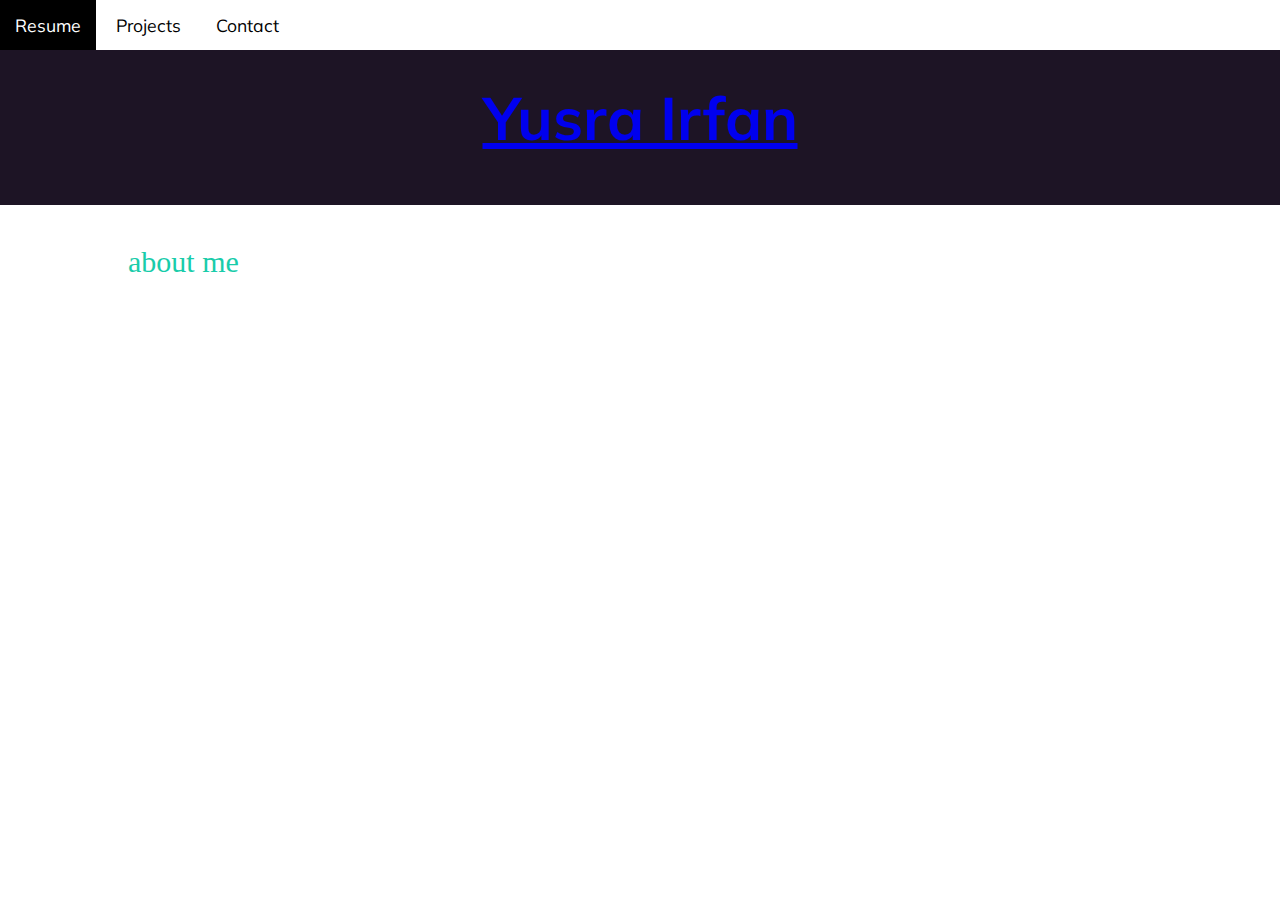
<file: Old/index.html>
<html>

<head>
<meta charset="utf-8">
	<meta http-equiv="x-ua-compatible" content="ie=edge">
	<meta name="viewport" content="width=device-width, initial-scale=1">
	<link href='https://fonts.googleapis.com/css?family=Open+Sans:400,300,700,800,600' rel='stylesheet' type='text/css'>
	<link href='https://fonts.googleapis.com/css?family=Muli:400,300' rel='stylesheet' type='text/css'>
<link href="style_blog.css" text="text/css" rel="stylesheet" />

	<title>Welcome</title>
	
</head>

<style>
	p.one {

			padding-top: 0px;
			padding-right: 10%;
			padding-left: 10%;
			font-family: cursive;
			font-size: 30px;
			color: #19CCAA; <!--- sea green-->
		}

</style>
<body>

	<div id="topBar">
			<ul>
				<li><a href="resume.html">Resume</a></li>
				<li><a href="projects.html">Projects</a></li>
				<li><a href="contact.html">Contact</a></li>
			</ul>
	</div>
	<div>
		
		<h1><a href="index.html"> Yusra Irfan </a></h1>

			<p class="one">	about me</p>

  </div>

</body>

</html>
</file>
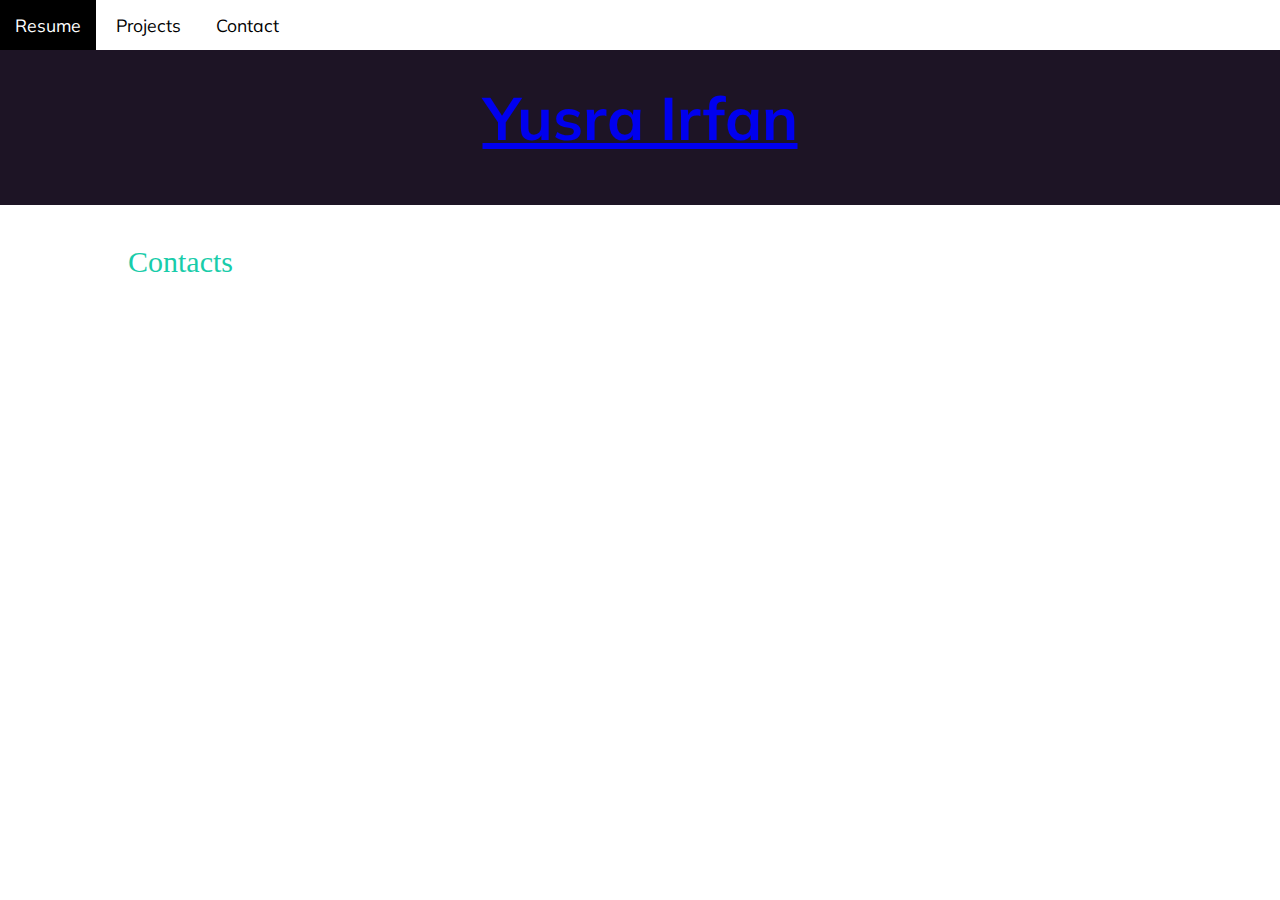
<file: Old/contact.html>
<html>

<head>
<meta charset="utf-8">
	<meta http-equiv="x-ua-compatible" content="ie=edge">
	<meta name="viewport" content="width=device-width, initial-scale=1">
	<link href='https://fonts.googleapis.com/css?family=Open+Sans:400,300,700,800,600' rel='stylesheet' type='text/css'>
	<link href='https://fonts.googleapis.com/css?family=Muli:400,300' rel='stylesheet' type='text/css'>
<link href="style_blog.css" text="text/css" rel="stylesheet" />

	<title>Contact</title>
	
</head>

<style>
	p.one {

			padding-top: 0px;
			padding-right: 10%;
			padding-left: 10%;
			font-family: cursive;
			font-size: 30px;
			color: #19CCAA; <!--- sea green-->
		}

</style>
<body>

	<div id="topBar">
			<ul>
				<li><a href="resume.html">Resume</a></li>
				<li><a href="projects.html">Projects</a></li>
				<li><a href="contact.html">Contact</a></li>
			</ul>
	</div>
	<div>
		
		<h1><a href="index.html"> Yusra Irfan </a></h1>

			<p class="one">	Contacts</p>

  </div>

</body>

</html>
</file>
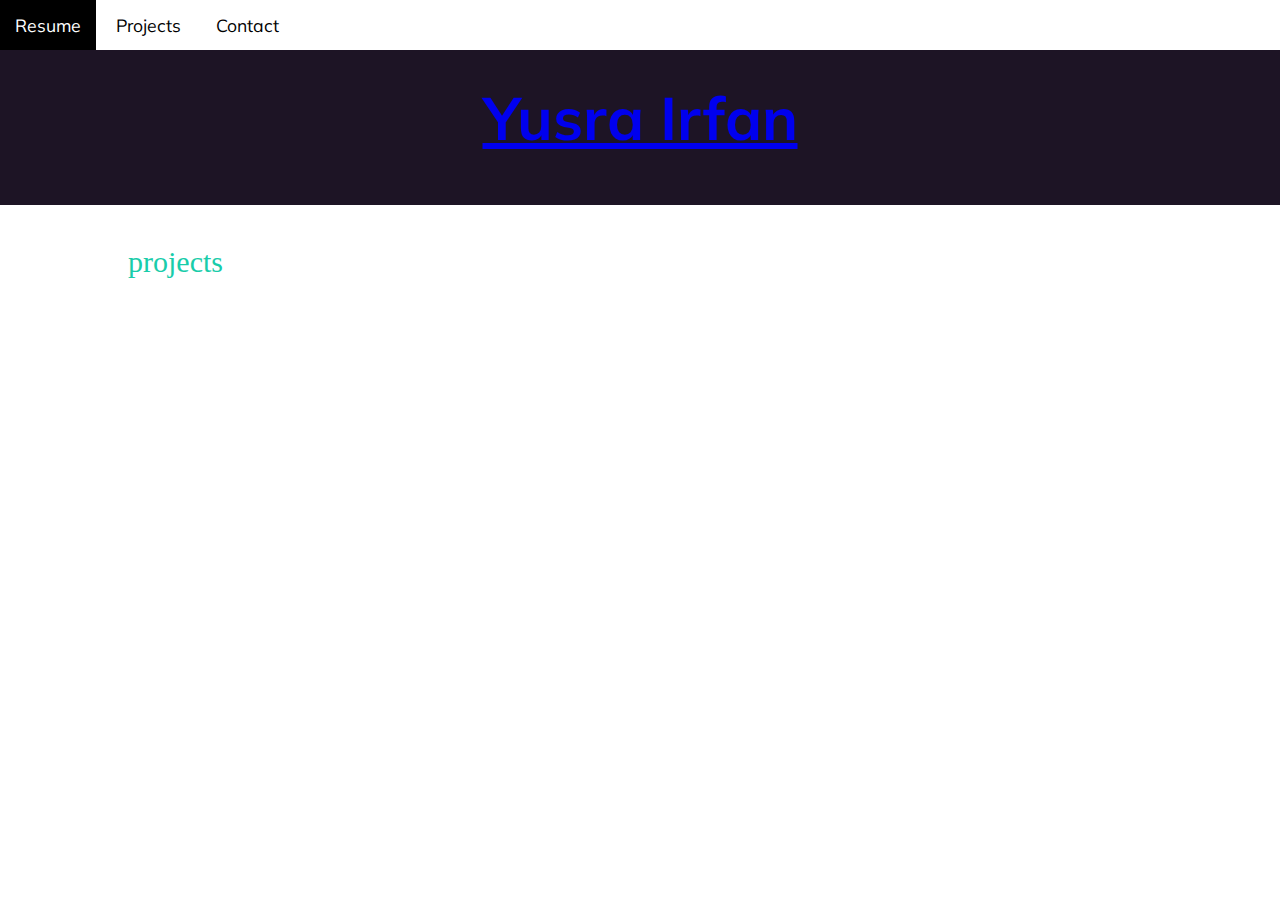
<file: Old/projects.html>
<html>

<head>
<meta charset="utf-8">
	<meta http-equiv="x-ua-compatible" content="ie=edge">
	<meta name="viewport" content="width=device-width, initial-scale=1">
	<link href='https://fonts.googleapis.com/css?family=Open+Sans:400,300,700,800,600' rel='stylesheet' type='text/css'>
	<link href='https://fonts.googleapis.com/css?family=Muli:400,300' rel='stylesheet' type='text/css'>
<link href="style_blog.css" text="text/css" rel="stylesheet" />

	<title>Projects</title>
	
</head>

<style>
	p.one {

			padding-top: 0px;
			padding-right: 10%;
			padding-left: 10%;
			font-family: cursive;
			font-size: 30px;
			color: #19CCAA; <!--- sea green-->
		}

</style>
<body>

	<div id="topBar">
			<ul>
				<li><a href="resume.html">Resume</a></li>
				<li><a href="projects.html">Projects</a></li>
				<li><a href="contact.html">Contact</a></li>
			</ul>
	</div>
	<div>
		
		<h1><a href="index.html"> Yusra Irfan </a></h1>

			<p class="one">	projects</p>

  </div>

</body>

</html>
</file>
<file: Old/style_blog.css>
body{
	padding: 0;
	margin: 0;
	overflow-y: scroll;
}
h1{
	text-align:center;
	color:#19CCAA;
	padding: 50px;
	padding-top: 80px;
	font-size: 60px;
	background: #1D1425;
	font-family: "Muli", sans-serif;
	text-decoration: none;
	}
	
	a.yusra{
		text-align:center;
		color:#19CCAA;
		padding: 50px;
		padding-top: 80px;
		font-size: 60px;
		
		font-family: "Muli", sans-serif;
	
	}

	
#topBar{	
	margin: 0 auto;
	 font-family: "Muli", sans-serif;
	font-size: 1.1em;
	line-height: 20px;
	text-decoration: none;
}

#topBar ul{

	list-style-type: none;
	padding:0;
	margin: 0;
	background-color: white;
	width: 100%;
	position: fixed;
}

.scroll {
	overflow:scroll;
	height: 95%;
}

#topBar ul li{
	display: inline-block;
}

#topBar ul li a,visited{
	color: black;
	display: block;
	padding: 15px;
	text-decoration: none;
}

#topBar li a:hover {
    background-color: black;
    color: white;
}
</file>
